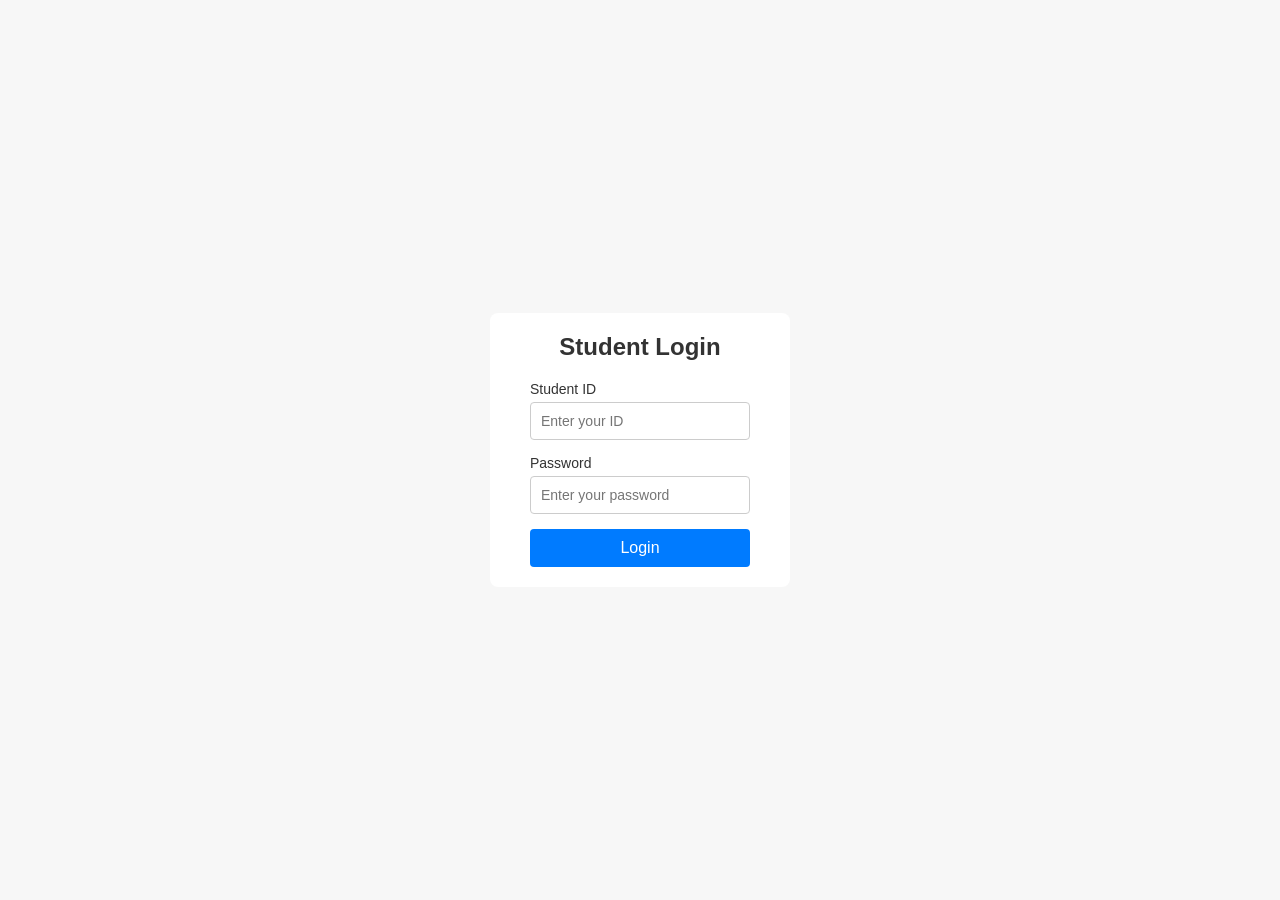
<file: Public/Login.html>
<!DOCTYPE html>
<html lang="en">
<head>
  <meta charset="UTF-8">
  <meta name="viewport" content="width=device-width, initial-scale=1.0">
  <title>Student Login Form</title>
  <link rel="stylesheet" href="Login.css">
</head>
<body>
  <div class="container">
    <h2>Student Login</h2>
    <form>
      <div class="form">
        <label>Student ID</label>
        <input type="text" id="student-id" name="student-id" placeholder="Enter your ID" >
      </div>
      <div class="form">
        <label>Password</label>
        <input type="password" id="password" name="password" placeholder="Enter your password" >
      </div>
      <button type="submit" class="btn">Login</button>
    </form>
  </div>
</body>
</html>
</file>
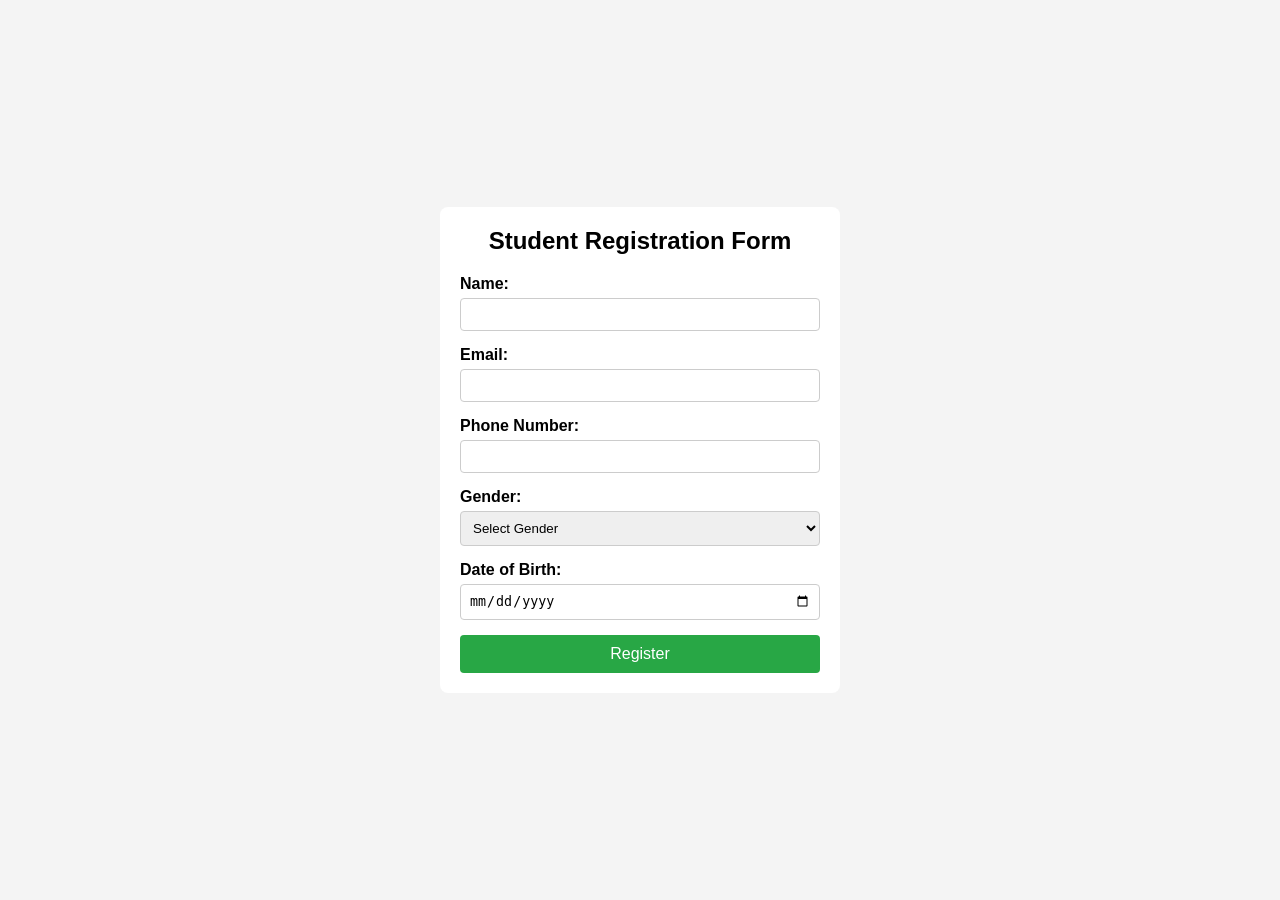
<file: Public/Register.html>
<!DOCTYPE html>
<html lang="en">
<head>
  <meta charset="UTF-8">
  <meta name="viewport" content="width=device-width, initial-scale=1.0">
  <title>Student Registration Form</title>
  <link rel="stylesheet" href="Register.css">
</head>
<body>
  <div class="container">
    <h2>Student Registration Form</h2>
    <form>
      <div class="form">
        <label>  Name:</label>
        <input type="text" id="name" name="name" >
      </div>
      

      <div class="form">
        <label>Email:</label>
        <input type="email" id="email" name="email" >
      </div>

      <div class="form">
        <label>Phone Number:</label>
        <input type="tel" id="phone" name="phone" >
      </div>

      <div class="form">
        <label>Gender:</label>
        <select id="gender" name="gender" >
          <option value="">Select Gender</option>
          <option value="male">Male</option>
          <option value="female">Female</option>
          <option value="other">Other</option>
        </select>
      </div>

      <div class="form">
        <label>Date of Birth:</label>
        <input type="date" id="dob" name="dob" >
      </div>

      <button type="submit">Register</button>
    </form>
  </div>
</body>
</html>
</file>
<file: Public/Login.css>
* {
    margin: 0;
    padding: 0;
    box-sizing: border-box;
  }
  
  body {
    font-family: Arial, sans-serif;
    background-color: #f7f7f7;
    display: flex;
    justify-content: center;
    align-items: center;
    height: 100vh;
  }
  

  .container {
    background-color: #fff;
    padding: 20px 40px;
    border-radius: 8px;
    width: 300px;
  }
  
  h2 {
    text-align: center;
    margin-bottom: 20px;
    color: #333;
  }
  
  .form {
    margin-bottom: 15px;
  }
  
  label {
    display: block;
    margin-bottom: 5px;
    font-size: 14px;
    color: #333;
  }
  
  input {
    width: 100%;
    padding: 10px;
    border: 1px solid #ccc;
    border-radius: 4px;
    font-size: 14px;
  }
  
  input:focus {
    border-color: #007bff;
    outline: none;
  }
  

  .btn {
    width: 100%;
    padding: 10px;
    background-color: #007bff;
    color: #fff;
    border: none;
    border-radius: 4px;
    font-size: 16px;
    cursor: pointer;
  }
</file>
<file: Public/Register.css>
* {
    margin: 0;
    padding: 0;
    box-sizing: border-box;
  }
  
  body {
    font-family: Arial, sans-serif;
    background-color: #f4f4f4;
    display: flex;
    justify-content: center;
    align-items: center;
    height: 100vh;
  }
  
  .container {
    background-color: #fff;
    padding: 20px;
    border-radius: 8px;
    width: 400px;
  }
  
  h2 {
    text-align: center;
    margin-bottom: 20px;
  }
  
  .form {
    margin-bottom: 15px;
  }
  
  .form label {
    display: block;
    font-weight: bold;
    margin-bottom: 5px;
  }
  
  .form input, .form select,.form textarea {
    width: 100%;
    padding: 8px;
    border: 1px solid #ccc;
    border-radius: 4px;
  }
  
  button {
    width: 100%;
    padding: 10px;
    background-color: #28a745;
    color: #fff;
    border: none;
    border-radius: 4px;
    font-size: 16px;
    cursor: pointer;
  }
</file>
